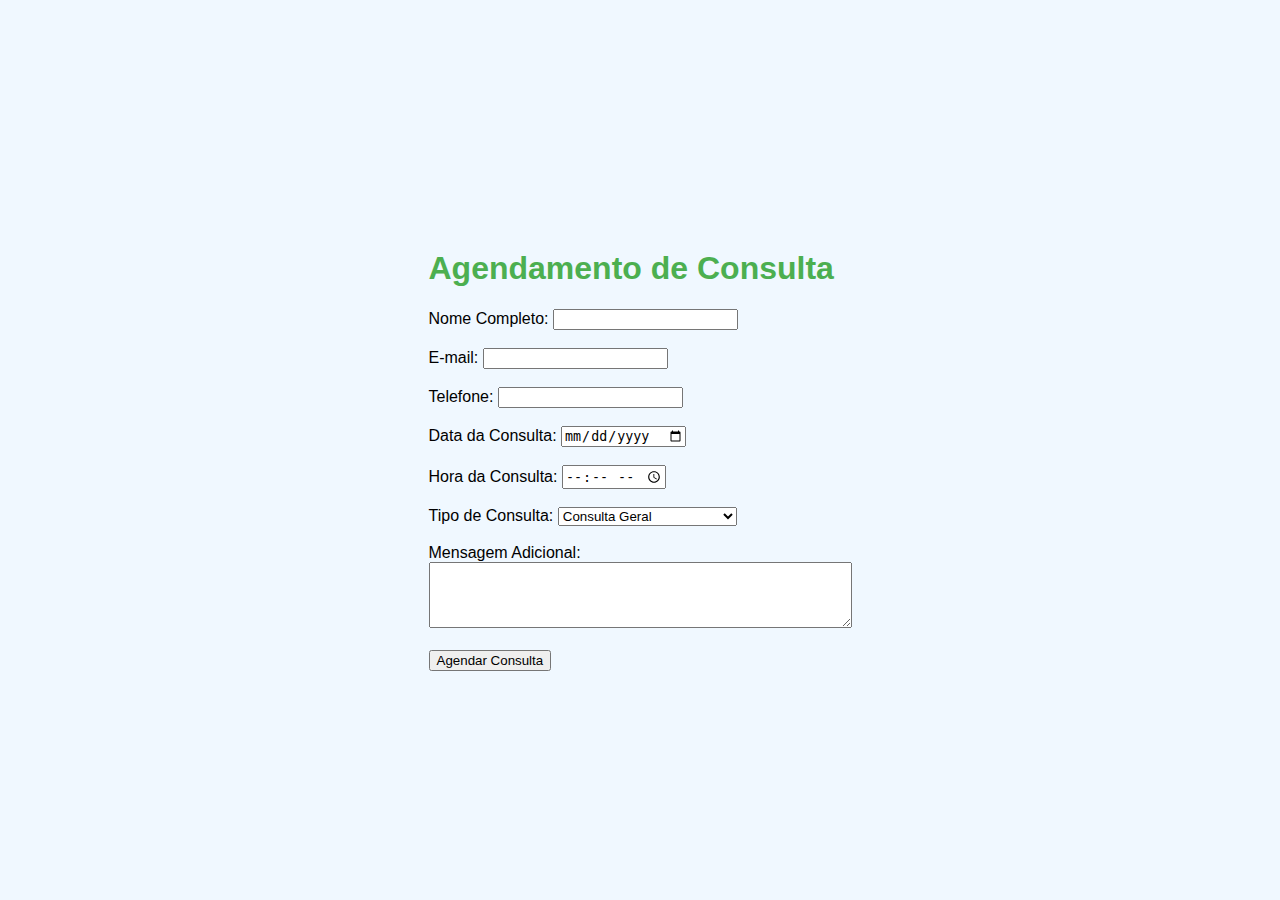
<file: index.html>
<!DOCTYPE html>
<html lang="pt-br">
<head>
    <meta charset="UTF-8">
    <meta name="viewport" content="width=device-width, initial-scale=1.0">
    <link rel="stylesheet" href="style.css">
    <title>Agendamento de Consulta</title>
</head>
<body>
    
    <form action="/pagamento.html" method="post">
        <h1>Agendamento de Consulta</h1>
        <label for="nome">Nome Completo:</label>
        <input type="text" id="nome" name="nome" required><br><br>

        <label for="email">E-mail:</label>
        <input type="email" id="email" name="email" required><br><br>

        <label for="telefone">Telefone:</label>
        <input type="tel" id="telefone" name="telefone" required><br><br>

        <label for="data">Data da Consulta:</label>
        <input type="date" id="data" name="data" required><br><br>

        <label for="hora">Hora da Consulta:</label>
        <input type="time" id="hora" name="hora" required><br><br>

        <label for="tipo_consulta">Tipo de Consulta:</label>
        <select id="tipo_consulta" name="tipo_consulta" required>
            <option value="consulta_geral">Consulta Geral</option>
            <option value="consulta_especialista">Consulta com Especialista</option>
            <option value="retorno">Retorno</option>
        </select><br><br>

        <label for="mensagem">Mensagem Adicional:</label><br>
        <textarea id="mensagem" name="mensagem" rows="4" cols="50"></textarea><br><br>

        <button type="submit">Agendar Consulta</button>
    </form>
</body>
</html>
</file>
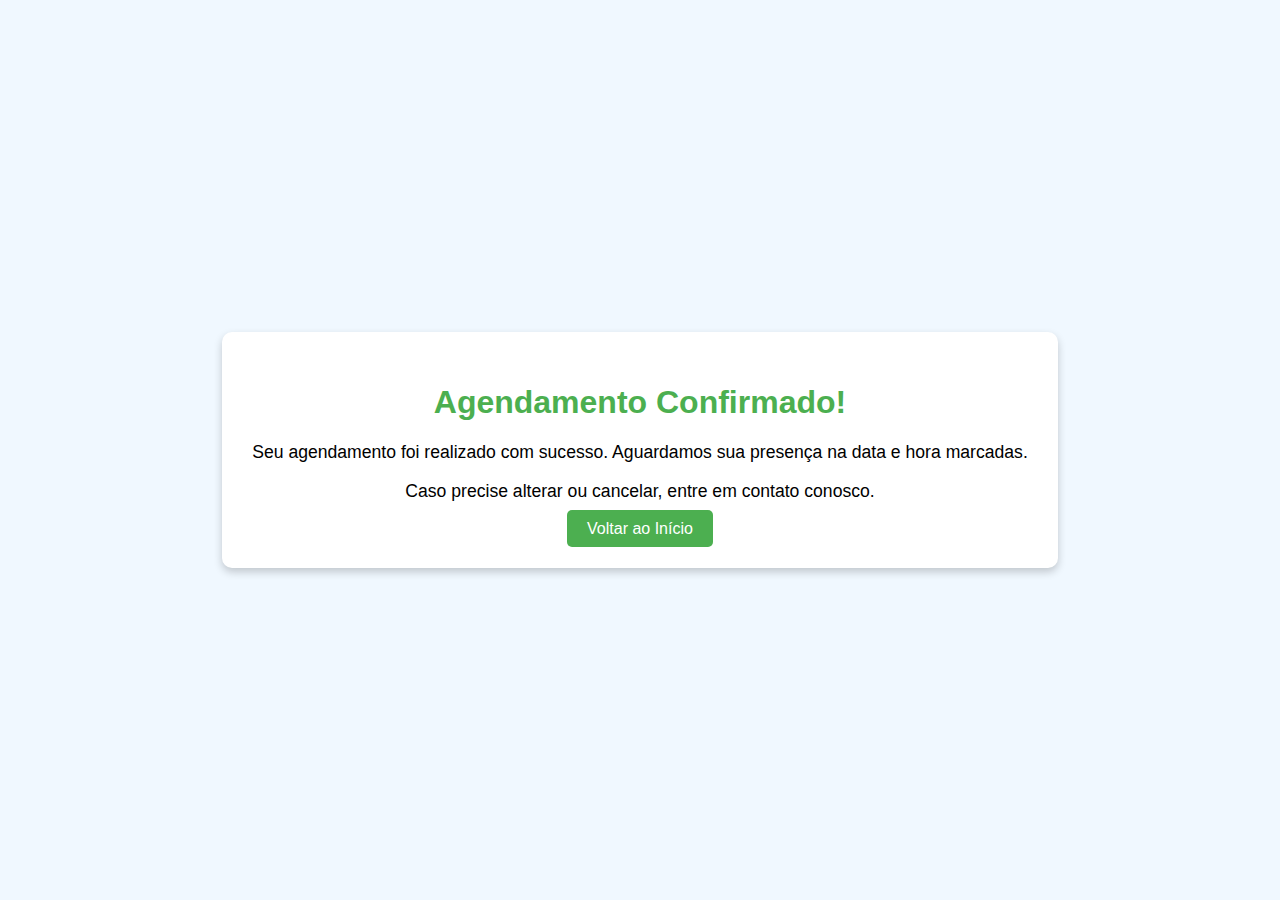
<file: confirmacao.html>
<!DOCTYPE html>
<html lang="pt-br">
<head>
  <meta charset="UTF-8">
  <meta name="viewport" content="width=device-width, initial-scale=1.0">
  <link rel="stylesheet" href="style.css">
  <title>Agendamento Confirmado</title>
</head>
<body>

  <div class="confirmation">
    <h1>Agendamento Confirmado!</h1>
    <p>Seu agendamento foi realizado com sucesso. Aguardamos sua presença na data e hora marcadas.</p>
    <p>Caso precise alterar ou cancelar, entre em contato conosco.</p>
    <a href="/" class="button">Voltar ao Início</a>
  </div>

</body>
</html>
</file>
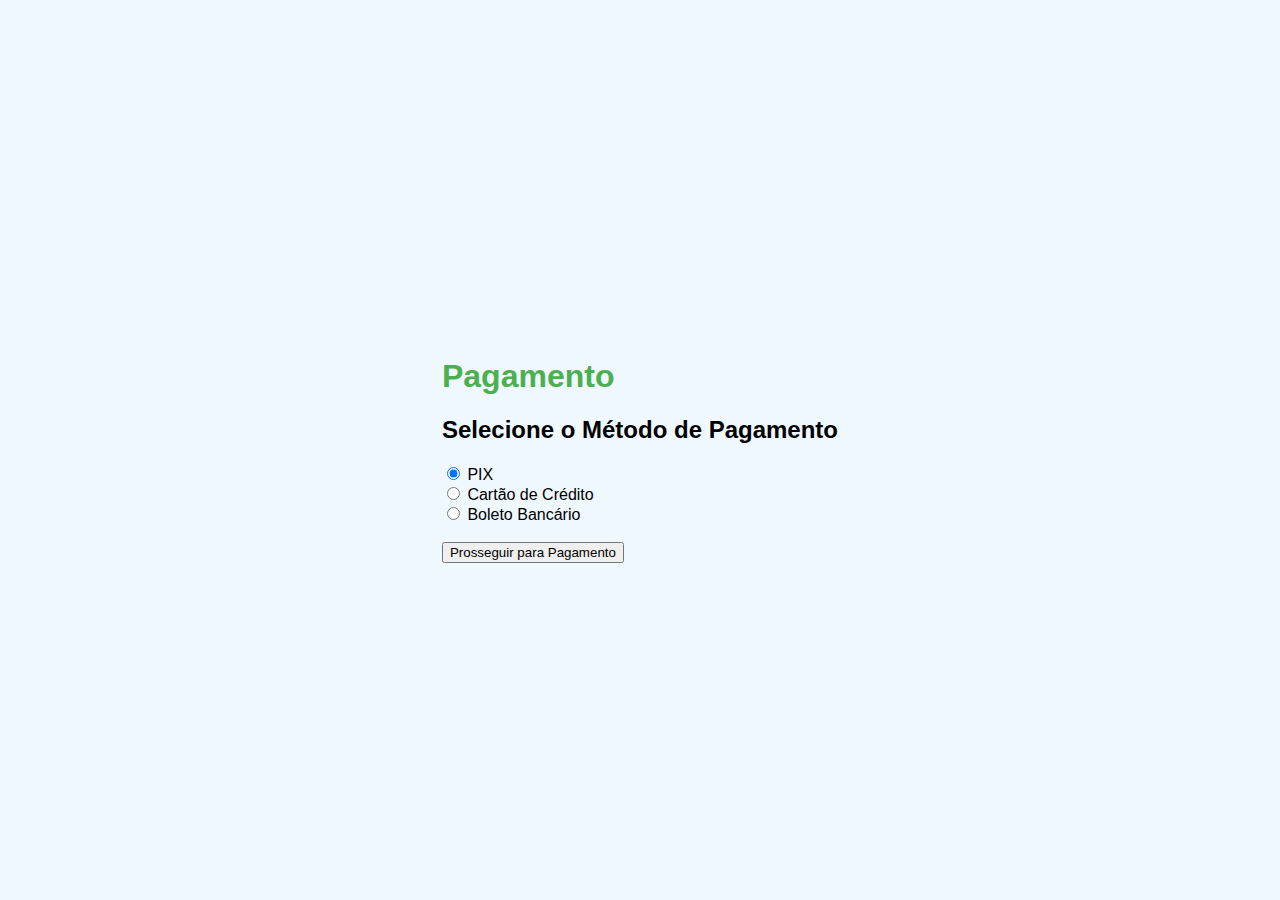
<file: pagamento.html>
<!DOCTYPE html>
<html lang="pt-br">
<head>
  <meta charset="UTF-8">
  <meta name="viewport" content="width=device-width, initial-scale=1.0">
  <link rel="stylesheet" href="style.css">
  <title>Pagamento</title>
</head>
<body>
  
  <form id="payment-form">
    <h1>Pagamento</h1>
    <h2>Selecione o Método de Pagamento</h2>
    <label>
      <input type="radio" name="payment_method" value="pix" checked>
      PIX
    </label><br>
    <label>
      <input type="radio" name="payment_method" value="cartao">
      Cartão de Crédito
    </label><br>
    <label>
      <input type="radio" name="payment_method" value="boleto">
      Boleto Bancário
    </label><br><br>
    <a rel="stylesheet" href="/confirmacao.html">
      <button type="button" onclick="confirmPayment()">Prosseguir para Pagamento</button>
    </a>
  </form>
  <script>
    function confirmPayment() {
    }
  </script>
</body>
</html>
</file>
<file: style.css>
body {
    font-family: Arial, sans-serif;
    margin: 0;
    padding: 0;
    display: flex;
    justify-content: center;
    align-items: center;
    height: 100vh;
    background-color: #f0f8ff;
}

header {
    background-color: #333;
    color: #fff;
    padding: 20px;
    text-align: center;
}

nav {
    background-color: #f2f2f2;
    padding: 10px;
}

nav ul {
    list-style-type: none;
    margin: 0;
    padding: 0;
}

nav ul li {
    display: inline;
    margin-right: 10px;
}

nav ul li a {
    text-decoration: none;
    color: #333;
}

main {
    padding: 20px;
}

footer {
    background-color: #333;
    color: #fff;
    padding: 10px;
    text-align: center;
}

.confirmation {
    text-align: center;
    background-color: #ffffff;
    padding: 30px;
    border-radius: 10px;
    box-shadow: 0 4px 8px rgba(0, 0, 0, 0.2);
}

h1 {
    color: #4CAF50;
}

p {
    font-size: 1.1em;
}

.button {
    margin-top: 20px;
    padding: 10px 20px;
    background-color: #4CAF50;
    color: white;
    text-decoration: none;
    border-radius: 5px;
}

.button:hover {
    background-color: #45a049;
}
</file>
